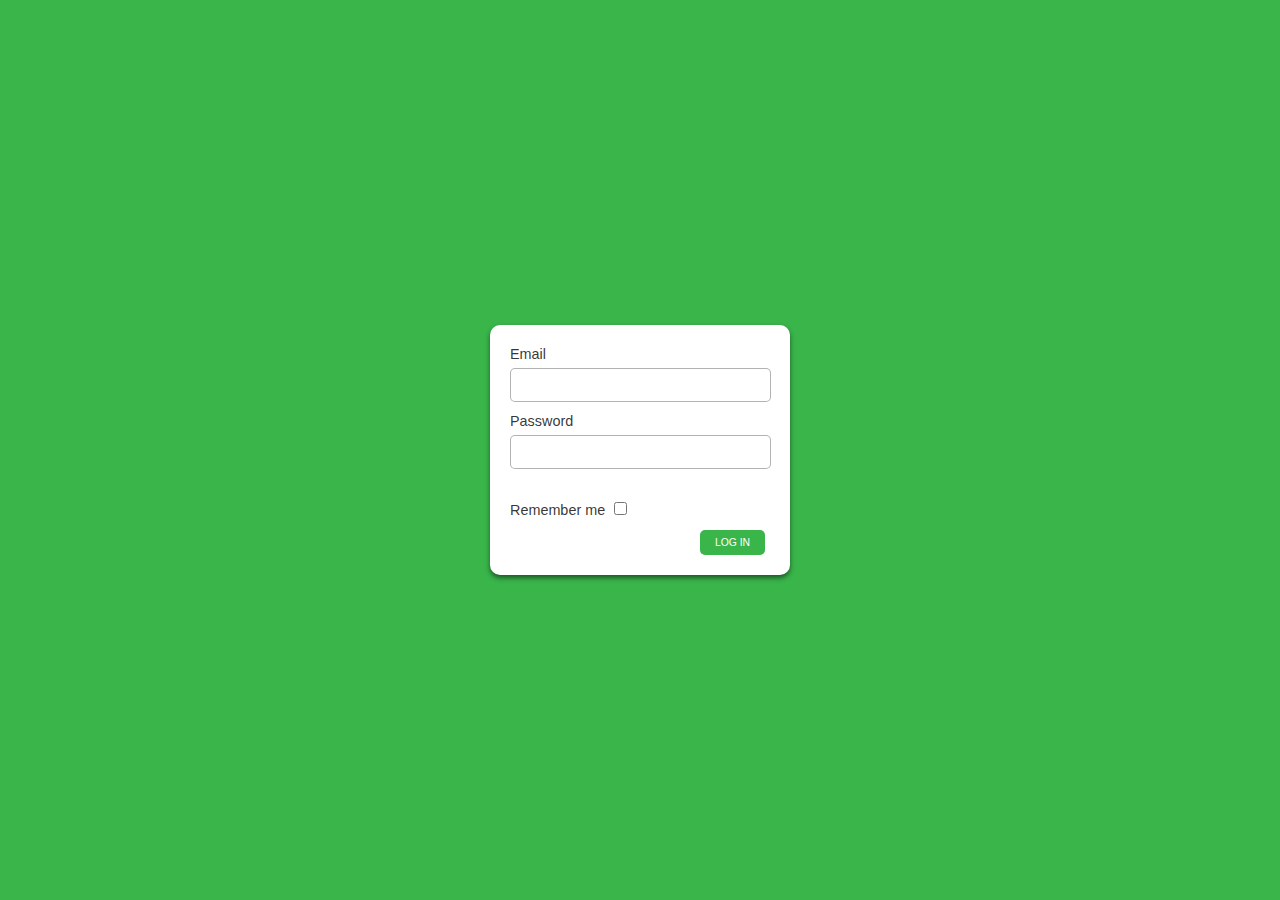
<file: pages/login.html>
<!DOCTYPE html>
<html lang="en">
    <head>
        <meta charset="utf-8">
        <meta http-equiv="X-UA-Compatible" content="IE=edge">
        <title>Equality Advocates - Login</title>
        <meta name="description" content="">
        <meta name="viewport" content="width=device-width, initial-scale=1">
        <!-- fevicon -->
      <link rel="icon" href="../images/title_ico1.ico" type="image/x-icon" />
        <style>
            body{width: 100%;
                height: 100vh;
                padding: 0;
                margin: 0;
                display: grid;
                place-content: center;
                background: #39b54a;
                font-family: sans-serif;


            }

            .form__container{
                width: 300px;
                height: 250px;
                background: #fff;
                box-shadow: 0 3px 5px rgba(0, 0, 0, 0.5);
                border-radius: 10px;
                padding: 20px;
                box-sizing: border-box;
                position: relative;
            }

            input[type="email"], input[type="password"]{
                width: 95%;
                height: 30px;
                border-radius: 5px;
                border: 1px solid rgba(0, 0, 0, 0.3);
                color: rgba(0, 0, 0, 0.8);
                padding-left: 10px;
            }

            input[type="email"].shift{
               animation: shake 0.2s ease-in-out;
            }
            input[type="password"].shift{
               animation: shake 0.2s ease-in-out;
            }

            @keyframes shake{
                0%{margin-left: 0rem;}
                25%{margin-left: 0.2rem;}
                75%{margin-left: -0.2rem;}
                100%{margin-left: 0rem;}
            }

            input[type="email"]:focus, input[type="password"]:focus{
                outline: 3px solid rgba(57, 181, 74, 0.5);
                border: 1px solid rgba(57, 181, 74, 0.8);
            }

            input[type="email"]{
                margin-top: 5px;
                margin-bottom: 10px;
            }

            input[type="password"]{
                margin-top: 5px;
            }

            label{
                font-size: 0.9rem;
                color: rgba(0, 0, 0, 0.8);
            }

            input[type="submit"]{
                position: absolute;
                bottom: 20px;
                right: 25px;
                height: 25px;
                width: 65px;
                border-radius: 5px;
                font-size: 0.65rem;
                border: none;
                color: rgba(255, 255, 255, 1.0);
                background: #39b54a;
                cursor: pointer;
            }

            section{
                font-size: 0.7rem;
                color: red;
                position: absolute;
                left: 20px;
                margin-top: 10px;
                opacity: 80%;
            }

            .checkbox{
                margin-top: 30px;
                user-select: none;
            }

            .ckeckbox label{
                font-size: 0.9rem;
            }

            input[type="checkbox"]{
                border: 1px solid rgba(0, 0, 0, 0.3);
                border-radius: 5px;
                color: green;

            }

            input[type="checkbox"]:focus{
                outline: 3px solid rgba(57, 181, 74, 0.5);
                border: 1px solid rgba(57, 181, 74, 0.8);
                outline-offset: 2px;
            }

            input[type="checkbox"]:checked + label{
                color: green;
            }

        </style>
    </head>
    <body>
        <div class="form__container">
            <form action="" method="get" id="myform" onsubmit="return checkdata()">
                <label for="email">Email</label>
                <input type="email" name="email" id="email">
                <label for="password">Password</label>
                <input type="password" name="password" id="password">
                <section class="error">
                </section>

                <div class="checkbox">
                    <label for="checkbox">Remember me</label>
                    <input type="checkbox" name="checkbox" id="checkbox">
                </div>
                <input type="submit" name="" id="" value="LOG IN">
            </form>
        </div>
        
        <script async defer>
            var i = 0
            function checkdata(){
                i++
                var email = document.forms["myform"]["email"].value
                var password = document.forms["myform"]["password"].value
                var section = document.getElementsByTagName('section')[0]

                if (email == ""){
                    section.innerText ="Error, please enter your email"+" "+i;
                    document.getElementsByTagName('input')[0].focus()
                    document.getElementsByTagName('input')[0].classList.add("shift")
                    setTimeout(()=>{
                        document.getElementsByTagName('input')[0].classList.remove("shift")
                    }, 200)
                    return false
                }
                else if(password ==""){
                    section.innerText ="Error, please enter the right password"+" "+i;
                    document.getElementsByTagName('input')[1].focus()
                    document.getElementsByTagName('input')[1].classList.add("shift")
                    setTimeout(()=>{
                        document.getElementsByTagName('input')[1].classList.remove("shift")
                    }, 200)
                    return false
                }
            }
        </script>
    </body>
</html>
</file>
